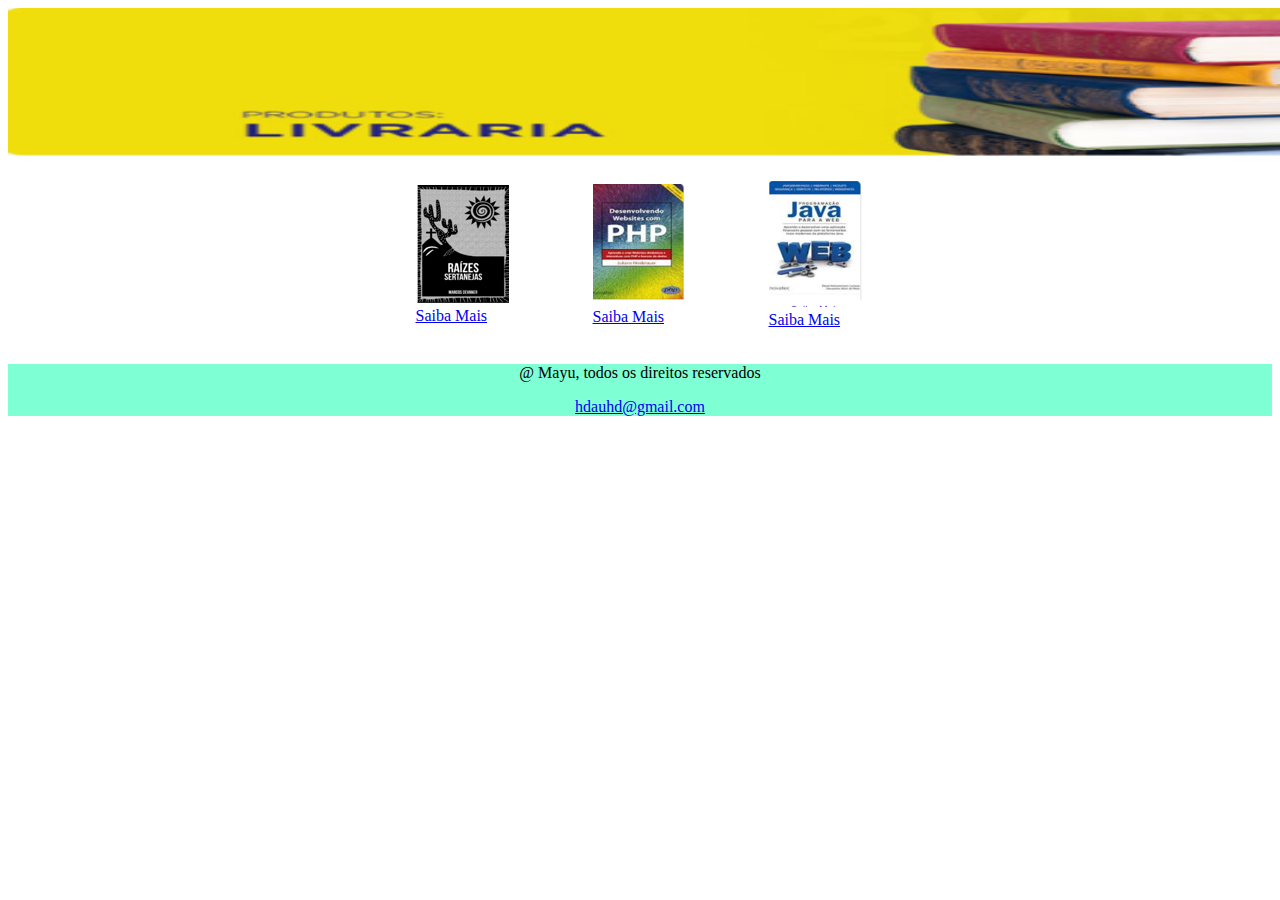
<file: aula_15_03/index.html>
<!DOCTYPE html>
<html lang="pt-br">
<head>
    <meta charset="UTF-8">
    <meta http-equiv="X-UA-Compatible" content="IE=edge">
    <meta name="viewport" content="width=device-width, initial-scale=1.0">
    <title>Livraria</title>
</head>
<body>
    <center>
    <section>
        <header>
            <img src="img/banner.PNG" width="1830" height="150">
        </header>
        <main>
            <table>
                <tr>
                    <td>
                        <figure>
                            <img src="img/livro1.PNG" alt="">
                            <figcaption> <a href="livro1.html">Saiba Mais</a></figcaption>
                        </figure>
                    </td>
                    <td>
                        <figure>
                            <img src="img/livro2.PNG" alt="">
                            <figcaption> <a href="#">Saiba Mais</a></figcaption>
                        </figure>
                    </td>
                    <td>
                        <figure>
                            <img src="img/livro3.PNG" alt="">
                            <figcaption> <a href="#">Saiba Mais</a></figcaption>
                        </figure>
                    </td>
                </tr>
            </table>
        </main>
        <footer style="background-color: aquamarine;">
            <p>@ Mayu, todos os direitos reservados</p>
            <a href="mailto: fiefje@gmail.com">hdauhd@gmail.com</a>
        </footer>
    </section>
    </center>
</body>
</html>
</file>
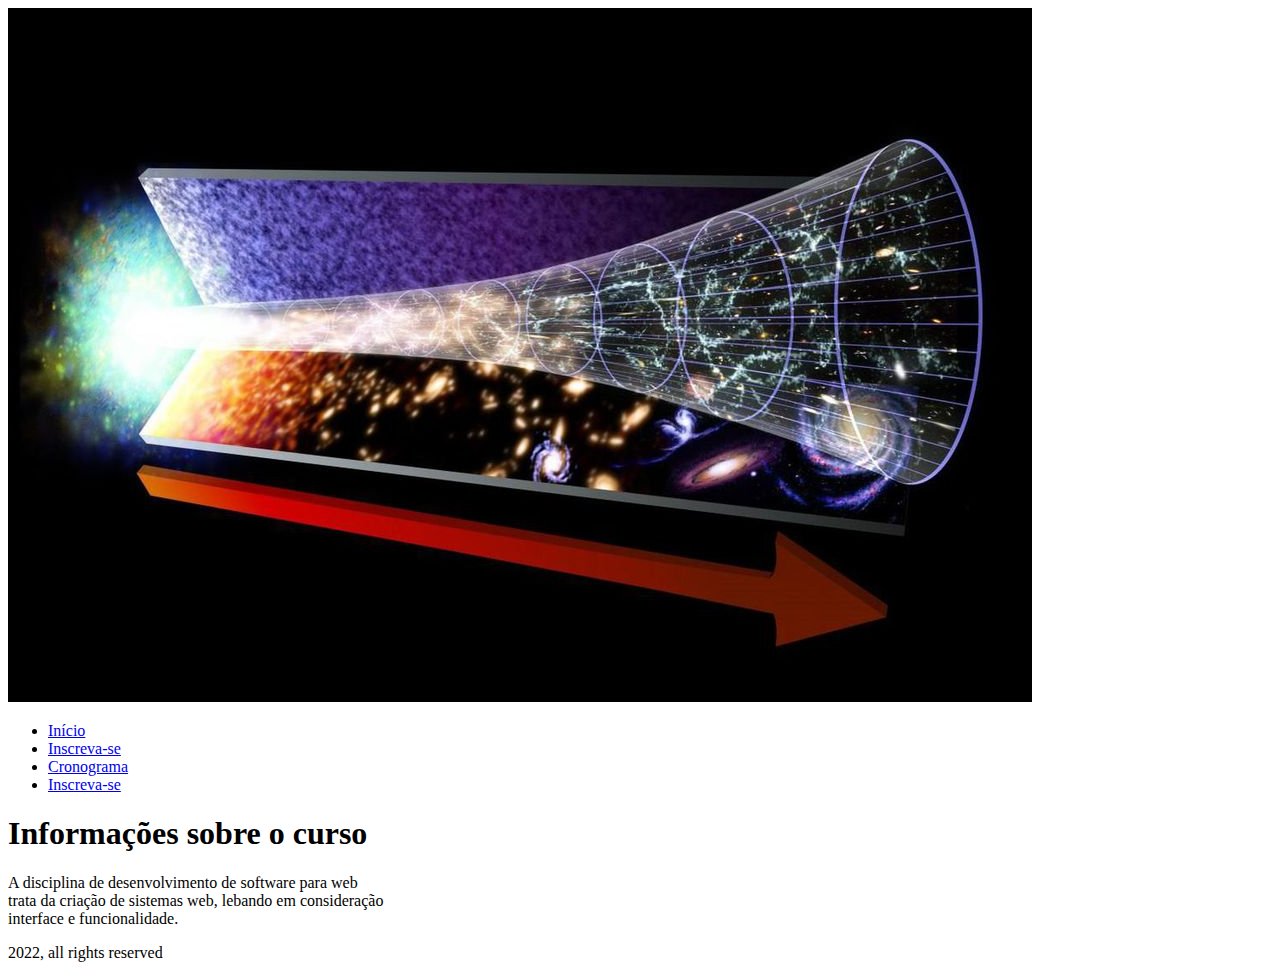
<file: aula_21_03/index.html>
<!DOCTYPE html>
<html lang="en">
<head>
    <meta charset="UTF-8">
    <meta http-equiv="X-UA-Compatible" content="IE=edge">
    <meta name="viewport" content="width=device-width, initial-scale=1.0">
    <title>Início</title>
</head>
<body>
    <section>
        <header>
            <img src="i358118.jpeg" alt="">
        </header>
        <nav>
            <ul>
                <li> <a href="index.html">Início</a></li>
                <li><a href="cadastro.html">Inscreva-se</a></li>
                <li><a href="cronograma.html">Cronograma</a></li>
                <li><a href="inscreva-se.html">Inscreva-se</a></li>
            </ul>
        </nav>
        <article>
            <h1>Informações sobre o curso</h1>
            <p style="width: 30%;">
                A disciplina de desenvolvimento de software para web trata da criação de sistemas web, lebando em consideração interface e funcionalidade.
            </p>
        </article>
        <footer>
            <p>2022, all rights reserved</p>
        </footer>
    </section>
</body>
</html>
</file>
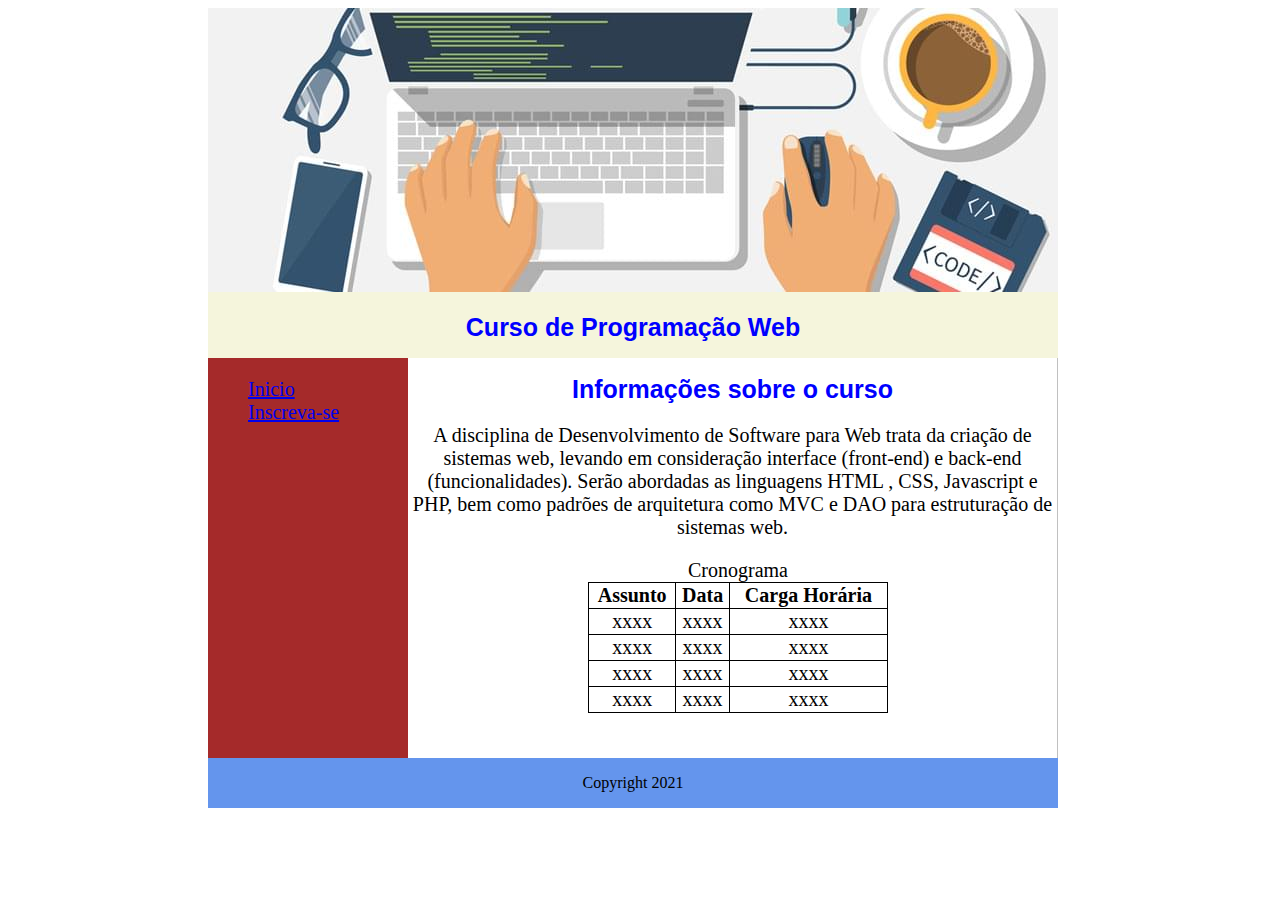
<file: aula_22_03/index.html>
<!DOCTYPE html>
<html lang="pt-br">

<head>
    <meta charset="UTF-8">
    <meta http-equiv="X-UA-Compatible" content="IE=edge">
    <meta name="viewport" content="width=device-width, initial-scale=1.0">
    <title>Aula 02</title>
    <link rel="stylesheet" type="text/css" href="css/css.css">
    <style>
        h1 {
            text-align: center;
            font-size: 25px;
            font-family: 'Franklin Gothic Medium', 'Arial Narrow', Arial, sans-serif;
            color: blue;
        }
    </style>
</head>

<body>

        <section>
            <header>
                <img src="baner.jpg">
                <h1>Curso de Programação Web</h1>
            </header>

                <nav id="coluna-1">
                    <ul id="menu-navegacao">
                        <li> <a href="index.html">Inicio</a></li>
                        <li> <a href="cadastro.html">Inscreva-se</a></li>
                    </ul>
                </nav>


            <article id="coluna-2">
                <h1>Informações sobre o curso</h1>
                <p>
                    A disciplina de Desenvolvimento de Software para Web trata da criação de sistemas web, levando em
                    consideração interface (front-end) e back-end (funcionalidades). Serão abordadas as linguagens HTML
                    , CSS, Javascript e PHP, bem como padrões de arquitetura como MVC e DAO para estruturação de
                    sistemas web.
                </p>
                <table class="estilo-tabela">
                    <caption>Cronograma</caption>
                    <tr>
                        <th>Assunto</th>
                        <th>Data</th>
                        <th>Carga Horária</th>
                    </tr>
                    <tr>
                        <td>xxxx</td>
                        <td>xxxx</td>
                        <td>xxxx</td>
                    </tr>
                    <tr>
                        <td>xxxx</td>
                        <td>xxxx</td>
                        <td>xxxx</td>
                    </tr>
                    <tr>
                        <td>xxxx</td>
                        <td>xxxx</td>
                        <td>xxxx</td>
                    </tr>
                    <tr>
                        <td>xxxx</td>
                        <td>xxxx</td>
                        <td>xxxx</td>
                    </tr>
                </table>

            </article>
            <footer class="rodape">
                <p>Copyright 2021</p>
            </footer>
        </section>

</body>

</html>
</file>
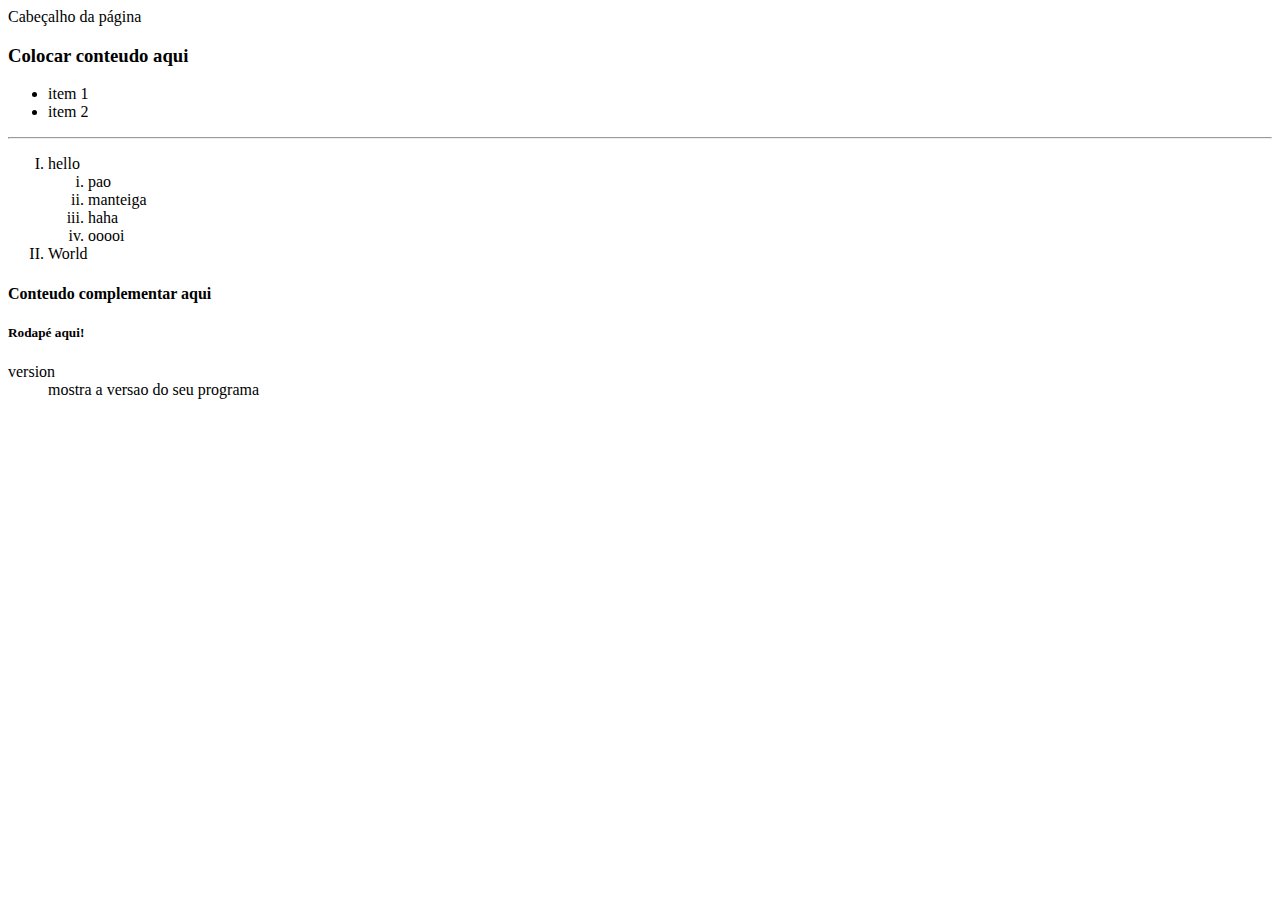
<file: aula_14_03/outro_arquivo.html>
<!DOCTYPE html>
<html>
    <head>
        <meta charset="utf-8">
    </head>
    <!--Comentarinhooo-->
    <body>
        <section>
            <header>Cabeçalho da página</header>
            <main>
                <article>
                    <h3>Colocar conteudo aqui</h3>
                </article>
                <ul>
                    <li>item 1</li>
                    <li>item 2</li>
                </ul>
                <hr>
                <ol type="I">
                    <li>hello</li>
                    <ol type="i">
                        <li>pao</li>
                        <li>manteiga</li>
                        <li>haha</li>
                        <li>ooooi</li>
                    </ol>
                    <li>World</li>
                </ol>
                <aside>
                    <h4>Conteudo complementar aqui</h4>
                </aside>
            </main>
            <footer>
                <h5>Rodapé aqui!</h5>
            </footer>
        </section>
        <dl>
            <dt>version</dt>
            <dd>mostra a versao do seu programa</dd>
            
        </dl>
    </body>
</html>
</file>
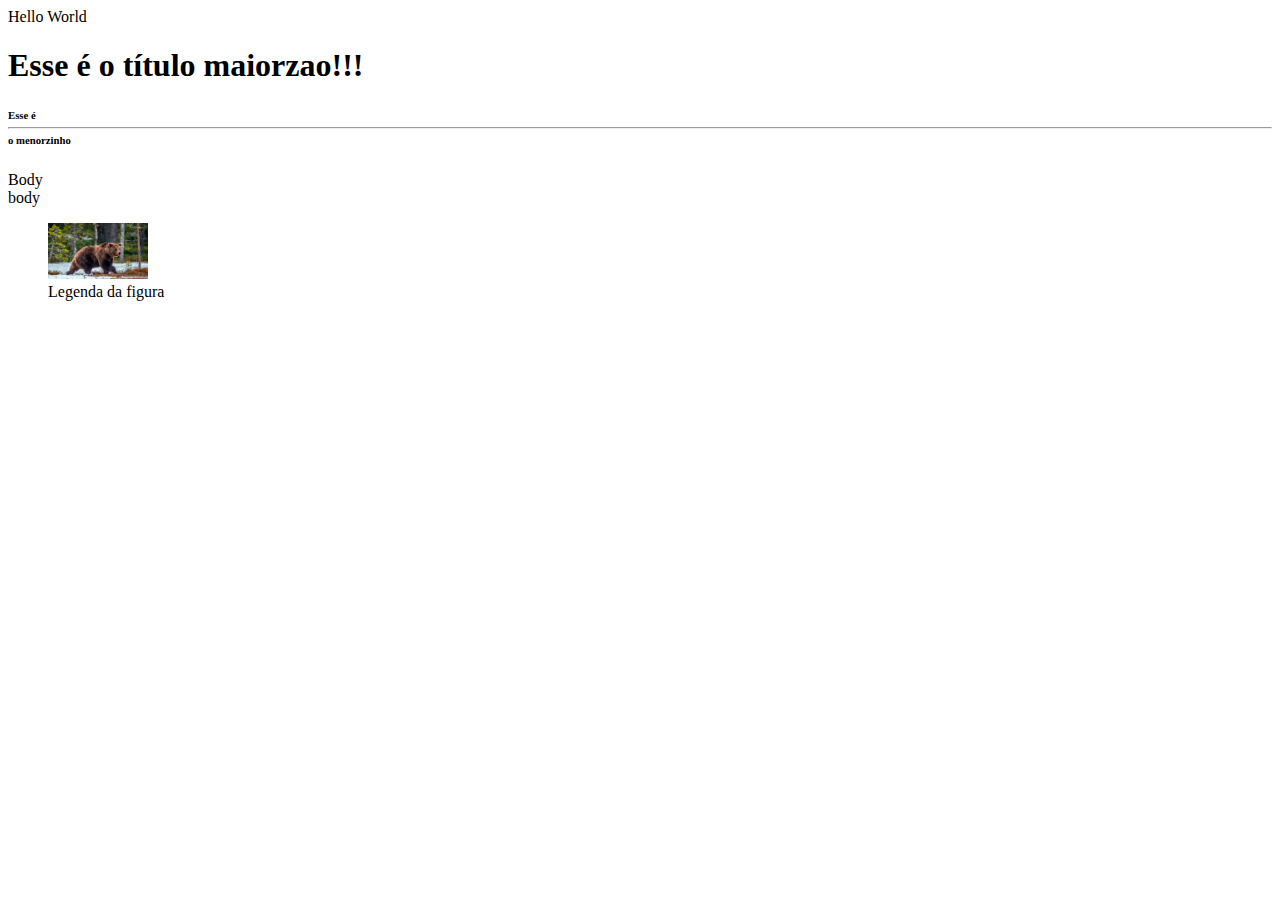
<file: aula_14_03/texto.html>
<!DOCTYPE html>
<html>
    <head>
        <meta charset="utf-8">
        <tittle> Hello World</tittle>
    </head>
    <!--Comentarinhooo-->
    <body>
        <h1>Esse é o título maiorzao!!!</h1>
        <h6>Esse é<hr> o menorzinho</h6>
        <p> Body <br> body</p>
        <figure>
            <img src="imagem2.png" alt="Urso" width="100">
            <figcaption>Legenda da figura</figcaption>
        </figure>
    </body>
</html>
</file>
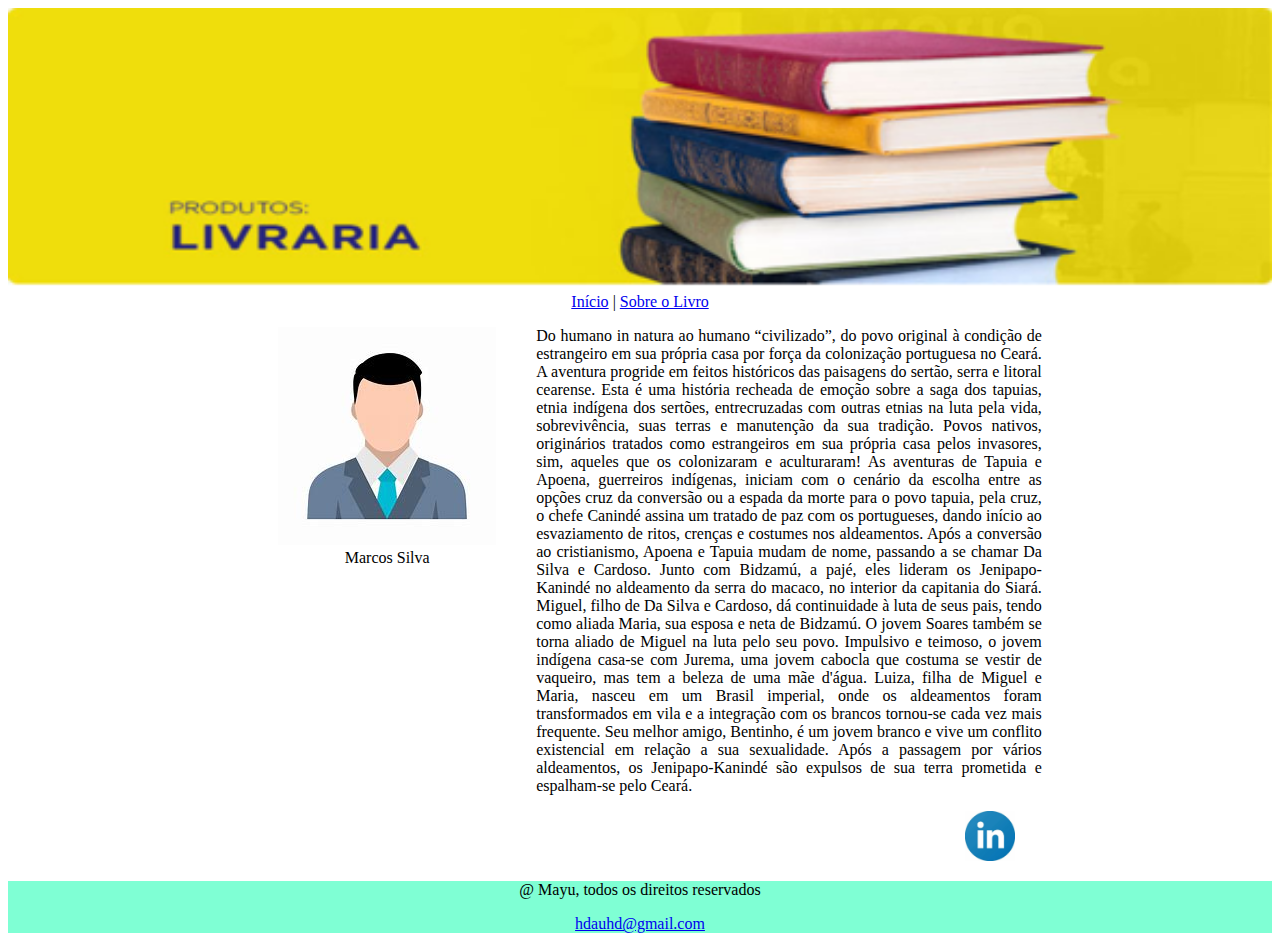
<file: aula_15_03/autor.html>
<!DOCTYPE html>
<html lang="pt-br">
<head>
    <meta charset="UTF-8">
    <meta http-equiv="X-UA-Compatible" content="IE=edge">
    <meta name="viewport" content="width=device-width, initial-scale=1.0">
    <title>Document</title>
</head>
<body>
    <center>
    <section>
        <header>
            <img src="img/banner.PNG" alt="" width="100%">
        </header>
        <nav><a href="index.html">Início</a> |
             <a href="livro1.html">Sobre o Livro</a></nav>
        <main style="display: flex; justify-content: center;">
            <figure>
                <img src="img/autor.jfif" alt="">
                <figcaption>Marcos Silva</figcaption>
            </figure>
            <p style="width: 40%; text-align: justify;">
                Do humano in natura ao humano “civilizado”, do povo original à condição de estrangeiro em sua própria casa por força da colonização portuguesa no Ceará. A aventura progride em feitos históricos das paisagens do sertão, serra e litoral cearense. Esta é uma história recheada de emoção sobre a saga dos tapuias, etnia indígena dos sertões, entrecruzadas com outras etnias na luta pela vida, sobrevivência, suas terras e manutenção da sua tradição. Povos nativos, originários tratados como estrangeiros em sua própria casa pelos invasores, sim, aqueles que os colonizaram e aculturaram! As aventuras de Tapuia e Apoena, guerreiros indígenas, iniciam com o cenário da escolha entre as opções cruz da conversão ou a espada da morte para o povo tapuia, pela cruz, o chefe Canindé assina um tratado de paz com os portugueses, dando início ao esvaziamento de ritos, crenças e costumes nos aldeamentos. Após a conversão ao cristianismo, Apoena e Tapuia mudam de nome, passando a se chamar Da Silva e Cardoso. Junto com Bidzamú, a pajé, eles lideram os Jenipapo-Kanindé no aldeamento da serra do macaco, no interior da capitania do Siará. Miguel, filho de Da Silva e Cardoso, dá continuidade à luta de seus pais, tendo como aliada Maria, sua esposa e neta de Bidzamú. O jovem Soares também se torna aliado de Miguel na luta pelo seu povo. Impulsivo e teimoso, o jovem indígena casa-se com Jurema, uma jovem cabocla que costuma se vestir de vaqueiro, mas tem a beleza de uma mãe d'água. Luiza, filha de Miguel e Maria, nasceu em um Brasil imperial, onde os aldeamentos foram transformados em vila e a integração com os brancos tornou-se cada vez mais frequente. Seu melhor amigo, Bentinho, é um jovem branco e vive um conflito existencial em relação a sua sexualidade. Após a passagem por vários aldeamentos, os Jenipapo-Kanindé são expulsos de sua terra prometida e espalham-se pelo Ceará.
            </p>

        </main>
        <a href="https://www.linkedin.com/in/marcos-devaner-do-nascimento-3a874b168/" target="blank">
        <img src="img/linkdedin.jfif" alt="" width="50px" height="50px" style="margin-left: 700px;">
    </a>
        <footer style="background-color: aquamarine;">
            <p>@ Mayu, todos os direitos reservados</p>
            <a href="mailto: fiefje@gmail.com">hdauhd@gmail.com</a>
        </footer>
    </section>
    </center>
</body>
</html>
</file>
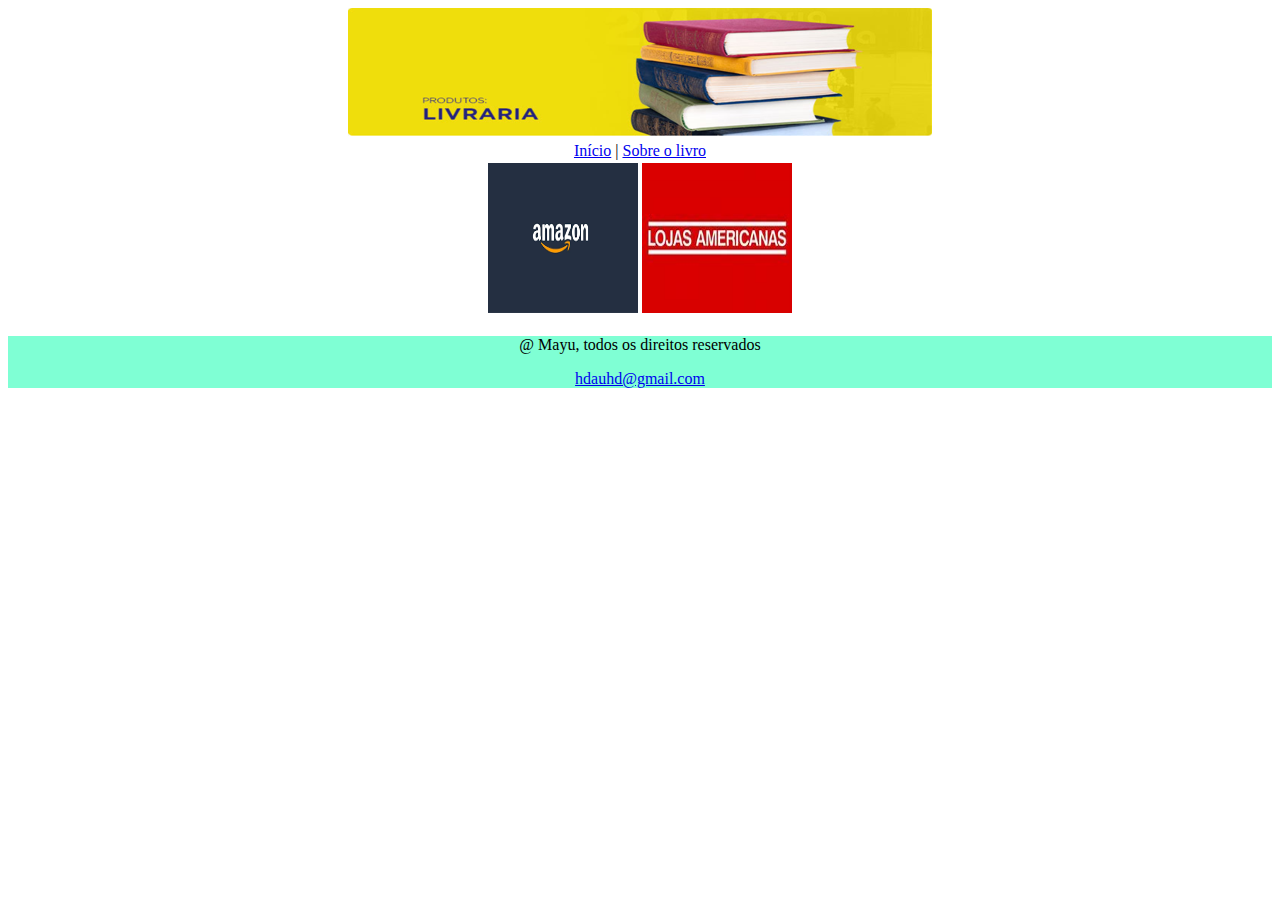
<file: aula_15_03/comprar.html>
<!DOCTYPE html>
<html lang="pt-br">
<head>
    <meta charset="UTF-8">
    <meta http-equiv="X-UA-Compatible" content="IE=edge">
    <meta name="viewport" content="width=device-width, initial-scale=1.0">
    <title>Document</title>
</head>
<body>
    <center>
    <section>
        <header>
            <img src="img/banner.PNG" alt="">
        </header>
        <nav><a href="index.html">Início</a> | <a href="livro1.html">Sobre o livro</a></nav></nav>
        <main>
            <table>
                <tr>
                    <td>
                        <a href="https://www.amazon.com.br/ref=nav_logo"><img src="img/amazon.png" alt="" width="150px" height="150px"></a>
                    </td>
                    <td>
                        <a href="https://www.americanas.com.br/"><img src="img/americanas.jfif" alt=""width="150px" height="150px"></a>
                    </td>
                </tr>
            </table>
        </main>
        <footer style="background-color: aquamarine;">
            <p>@ Mayu, todos os direitos reservados</p>
            <a href="mailto: fiefje@gmail.com">hdauhd@gmail.com</a>
        </footer>
    </section>
    </center>
</body>
</html>
</file>
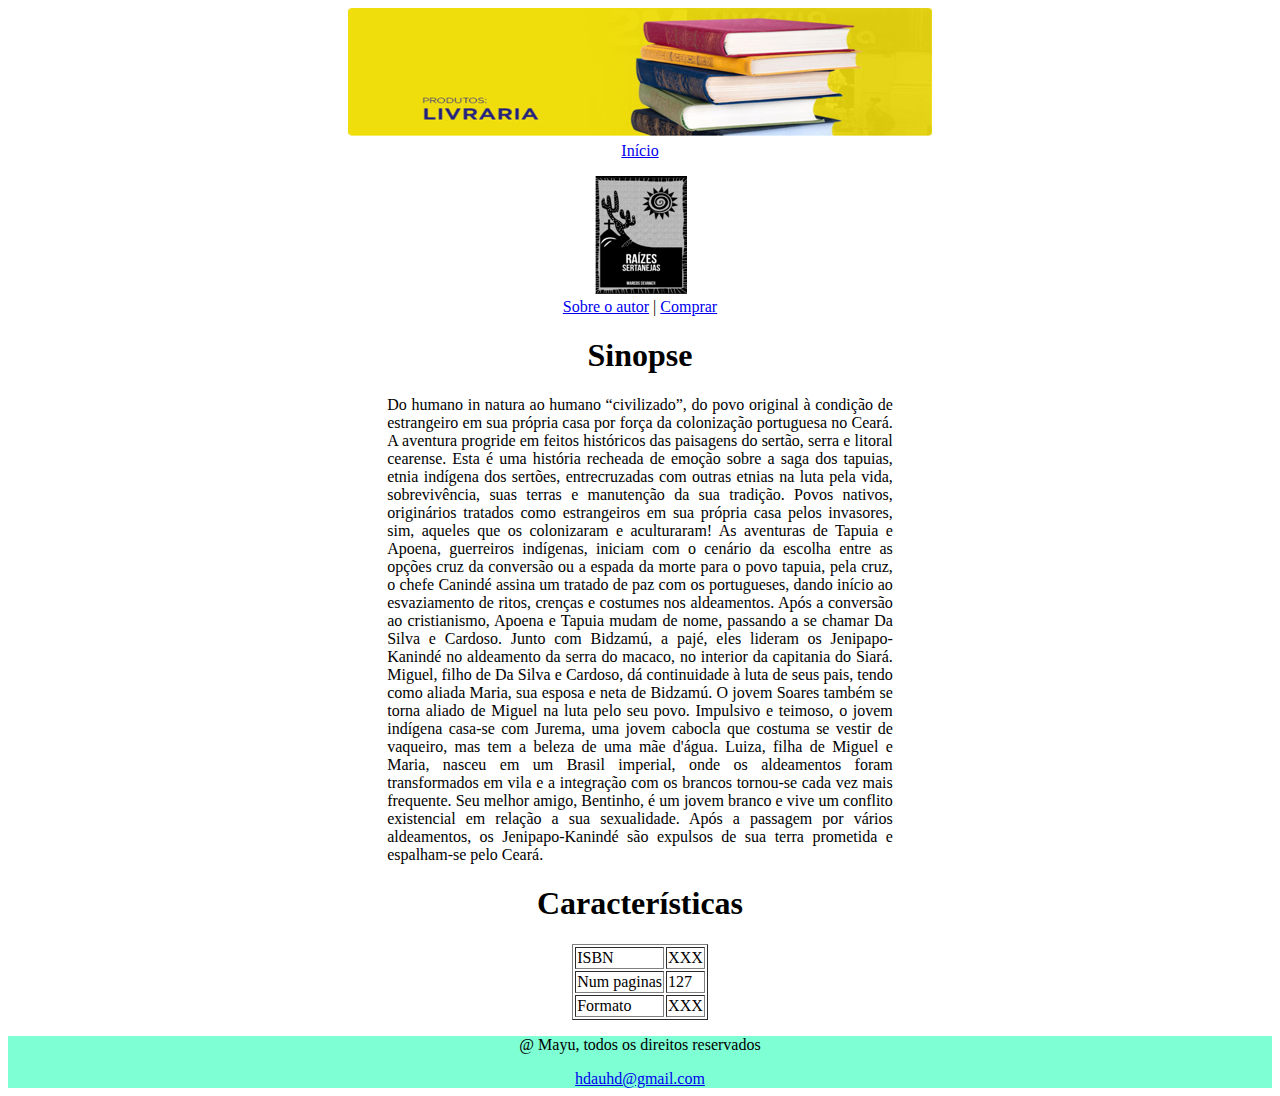
<file: aula_15_03/livro1.html>
<!DOCTYPE html>
<html lang="pt-br">
<head>
    <meta charset="UTF-8">
    <meta http-equiv="X-UA-Compatible" content="IE=edge">
    <meta name="viewport" content="width=device-width, initial-scale=1.0">
    <title>Document</title>
</head>
<body>
    <center>
    <section>
        <header>
            <img src="img/banner.PNG" alt="">
        </header>
        <nav><a href="index.html">Início</a>
        <main>
            <figure>
                <img src="img/livro1.PNG" alt="">
                <figcaption>
                    <nav>
                        <a href="autor.html">Sobre o autor</a> |
                        <a href="comprar.html">Comprar</a>
                    </nav>
                </figcaption>
            </figure>
            <article>
                <h1>Sinopse</h1>
                <p style="width: 40%; text-align: justify;">
                    Do humano in natura ao humano “civilizado”, do povo original à condição de estrangeiro em sua própria casa por força da colonização portuguesa no Ceará. A aventura progride em feitos históricos das paisagens do sertão, serra e litoral cearense. Esta é uma história recheada de emoção sobre a saga dos tapuias, etnia indígena dos sertões, entrecruzadas com outras etnias na luta pela vida, sobrevivência, suas terras e manutenção da sua tradição. Povos nativos, originários tratados como estrangeiros em sua própria casa pelos invasores, sim, aqueles que os colonizaram e aculturaram! As aventuras de Tapuia e Apoena, guerreiros indígenas, iniciam com o cenário da escolha entre as opções cruz da conversão ou a espada da morte para o povo tapuia, pela cruz, o chefe Canindé assina um tratado de paz com os portugueses, dando início ao esvaziamento de ritos, crenças e costumes nos aldeamentos. Após a conversão ao cristianismo, Apoena e Tapuia mudam de nome, passando a se chamar Da Silva e Cardoso. Junto com Bidzamú, a pajé, eles lideram os Jenipapo-Kanindé no aldeamento da serra do macaco, no interior da capitania do Siará. Miguel, filho de Da Silva e Cardoso, dá continuidade à luta de seus pais, tendo como aliada Maria, sua esposa e neta de Bidzamú. O jovem Soares também se torna aliado de Miguel na luta pelo seu povo. Impulsivo e teimoso, o jovem indígena casa-se com Jurema, uma jovem cabocla que costuma se vestir de vaqueiro, mas tem a beleza de uma mãe d'água. Luiza, filha de Miguel e Maria, nasceu em um Brasil imperial, onde os aldeamentos foram transformados em vila e a integração com os brancos tornou-se cada vez mais frequente. Seu melhor amigo, Bentinho, é um jovem branco e vive um conflito existencial em relação a sua sexualidade. Após a passagem por vários aldeamentos, os Jenipapo-Kanindé são expulsos de sua terra prometida e espalham-se pelo Ceará.
                </p>
                <h1>Características</h1>
                <table border="solid">
                    <tr>
                        <td>ISBN</td>
                        <td>XXX</td>
                    </tr>
                    <tr>
                        <td>Num paginas</td>
                        <td>127</td>
                    </tr>
                    <tr>
                        <td>Formato</td>
                        <td>XXX</td>
                    </tr>
                </table>
            </article>
        </main>
        <footer style="background-color: aquamarine;">
            <p>@ Mayu, todos os direitos reservados</p>
            <a href="mailto: fiefje@gmail.com">hdauhd@gmail.com</a>
        </footer>
    </section>
    </center>
</body>
</html>
</file>
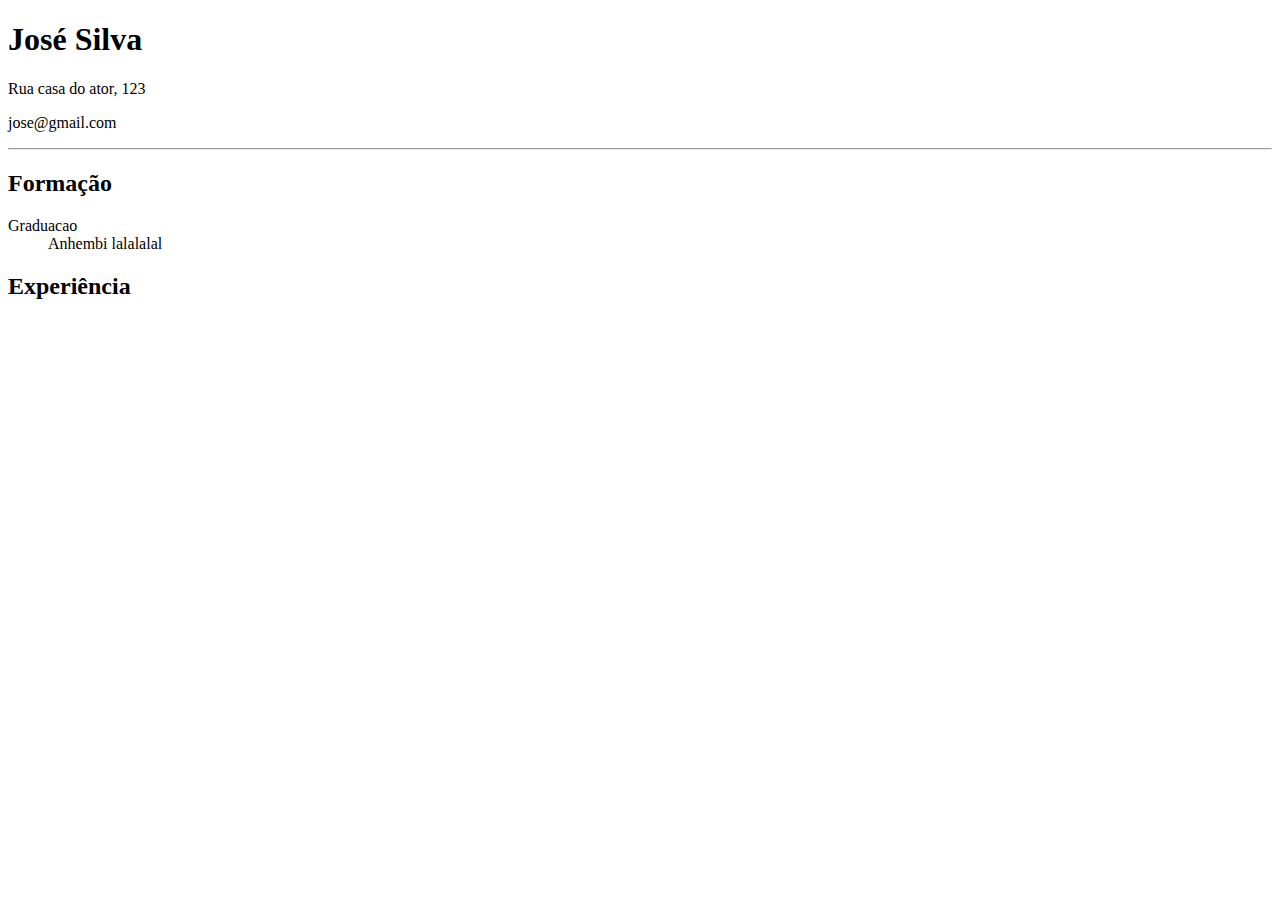
<file: aula_21_03/curriculo.html>
<!DOCTYPE html>
<html >
<head>
    <meta charset="UTF-8">
    <title>Currículo</title>
</head>

<body>
    <h1>José Silva</h1>    
    <p>Rua casa do ator, 123 </p>
    <p>jose@gmail.com</p>

    <hr>

    <h2>Formação</h2>
    <dl>
        <dt>Graduacao</dt>
        <dd>Anhembi lalalalal</dd>
    </dl>

    <h2>Experiência</h2>
    
</body>
</html>
</file>
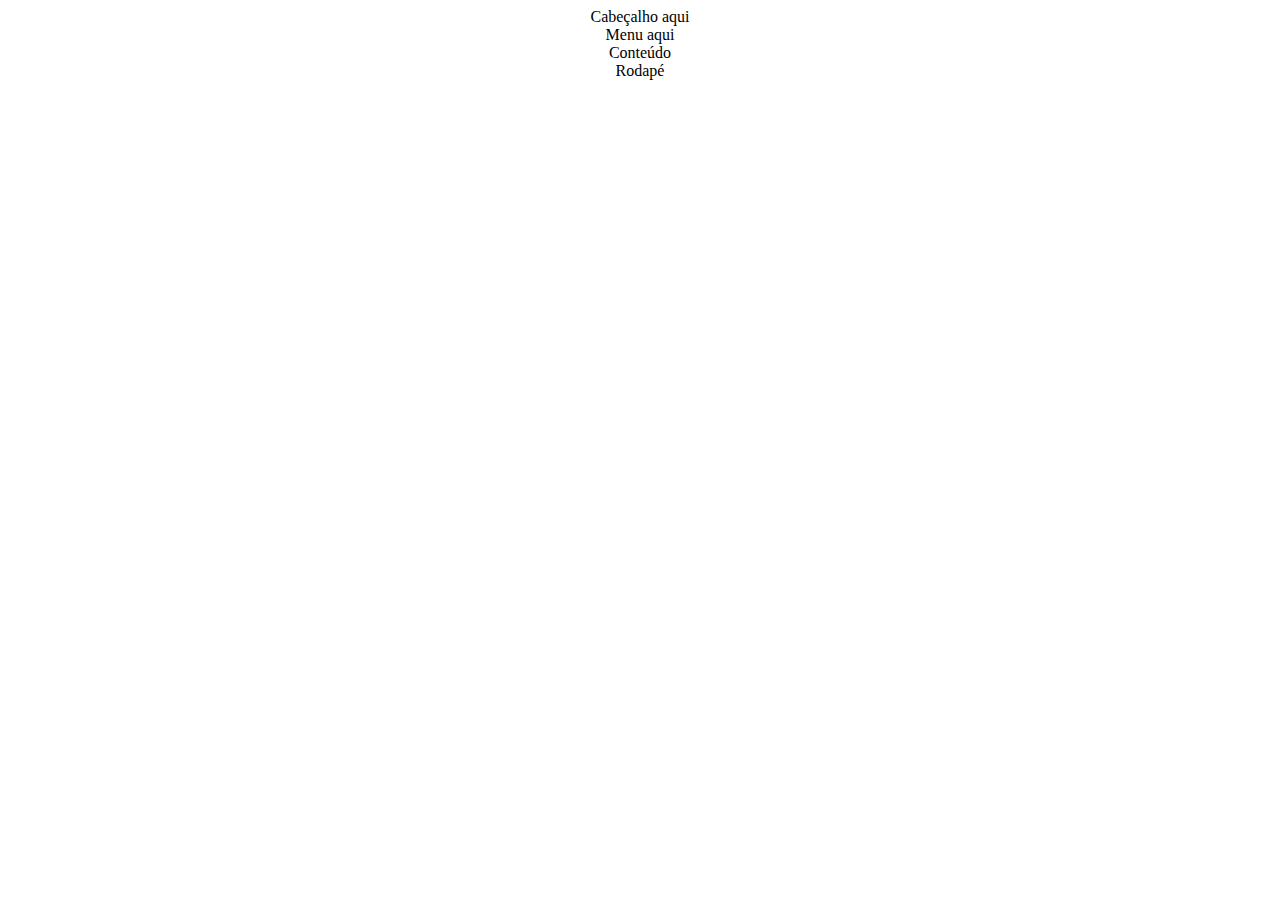
<file: aula_21_03/exemplo_layout.html>
<!DOCTYPE html>
<html lang="en">
<head>
    <meta charset="UTF-8">
    <meta http-equiv="X-UA-Compatible" content="IE=edge">
    <meta name="viewport" content="width=device-width, initial-scale=1.0">
    <title>Layout</title>
</head>
<body>
    <center>
        <section>
            <header>
                Cabeçalho aqui
            </header>
            <section>
                Menu aqui
            </section>
            <article>
                Conteúdo
            </article>
            <footer>
                Rodapé
            </footer>
        </section>
    </center>
</body>
</html>
</file>
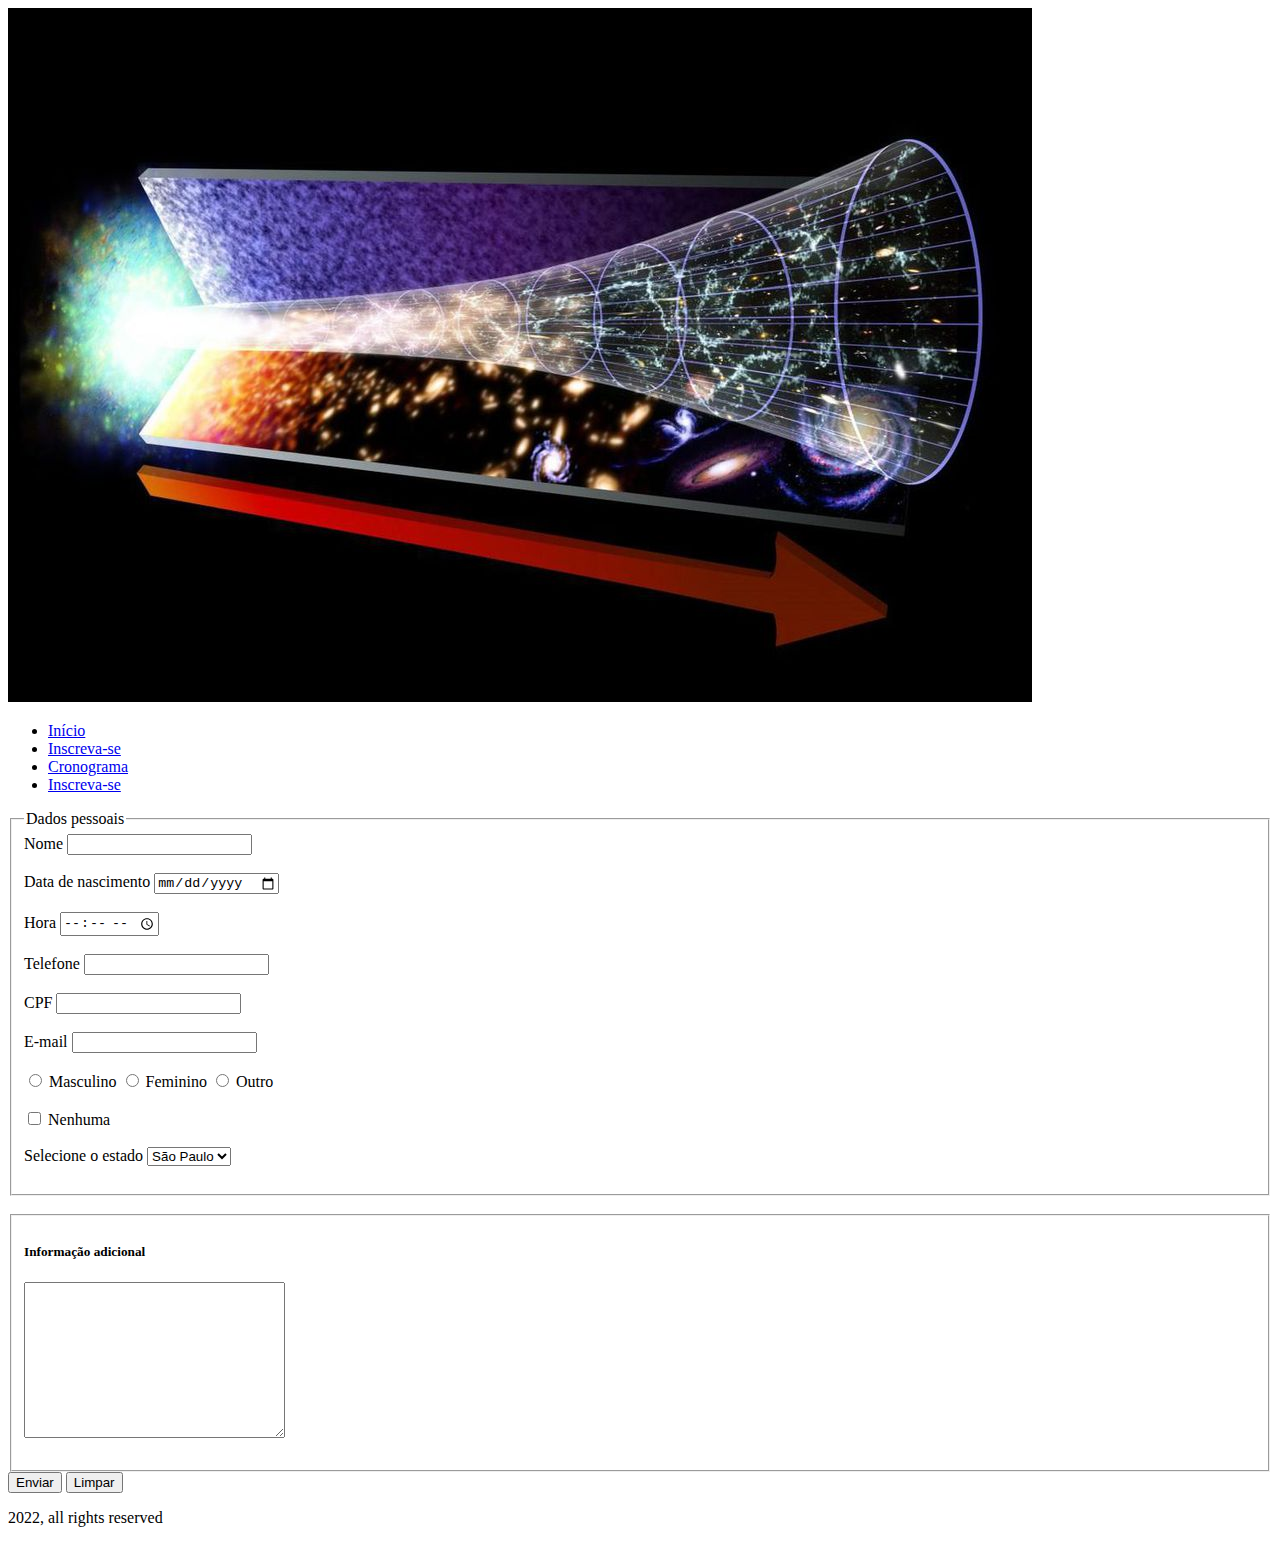
<file: aula_21_03/inscreva-se.html>
<!DOCTYPE html>
<html lang="pt-br">
<head>
    <meta charset="UTF-8">
    <meta http-equiv="X-UA-Compatible" content="IE=edge">
    <meta name="viewport" content="width=device-width, initial-scale=1.0">
    <title>Inscrição</title>
</head>
<body>
    <section>
        <header>
            <img src="i358118.jpeg" alt="">
        </header>
        <nav>
            <ul>
                <li> <a href="index.html">Início</a></li>
                <li><a href="cadastro.html">Inscreva-se</a></li>
                <li><a href="cronograma.html">Cronograma</a></li>
                <li><a href="inscreva-se.html">Inscreva-se</a></li>
            </ul>
        </nav>
        <form action="sucesso.html">
            <fieldset>
                <legend>Dados pessoais</legend>
                <label for="nome">Nome</label>
                <input type="text" name="nome" id="nome"><br><br>
                <label for="nasc" min=2000-01-01 max=2070-01-01>Data de nascimento</label>
                <input type="date" name="nasc" id="nasc"><br><br>
                <label for="hora">Hora</label>
                <input type="time" name="hora" id="hora"><br><br>
                <label for="tel">Telefone</label>
                <input type="number" name="tel" id="tel"><br><br>
                <label for="cpf">CPF</label>
                <input type="number" name="cpf" id="cpf"><br><br>
                <label for="email">E-mail</label>
                <input type="text" name="email" id="email"><br><br>

                <input type="radio" name="genero" id="masculino">
                <label for="masculino">Masculino</label>
                <input type="radio" name="genero" id="feminino">
                <label for="feminino">Feminino</label>
                <input type="radio" name="genero" id="outro">
                <label for="outro">Outro</label><br><br>

                <input type="checkbox" value="nenhuma" name="deficiência">
                <label for="deficiência">Nenhuma</label><br><br>

                <label for="estado">Selecione o estado</label>
                <select name="estado" id="estado">
                    <option value="São Paulo">São Paulo</option>
                    <option value="Ceará">Ceará</option>
                    <option value="Paraná">Paraná</option>
                    <option value="Goiás">Goiás</option>
                </select><br><br>

            </fieldset><br>
            <fieldset>
                <label for="info"><h5>Informação adicional</h5></label>
                <textarea name="info" id="info" cols="30" rows="10"></textarea><br><br>
            </fieldset>
            <button type="submit">Enviar</button>
            <button type="reset">Limpar</button>
        </form>
        <footer>
            <p>2022, all rights reserved</p>
        </footer>
    </section>
</body>
</html>
</file>
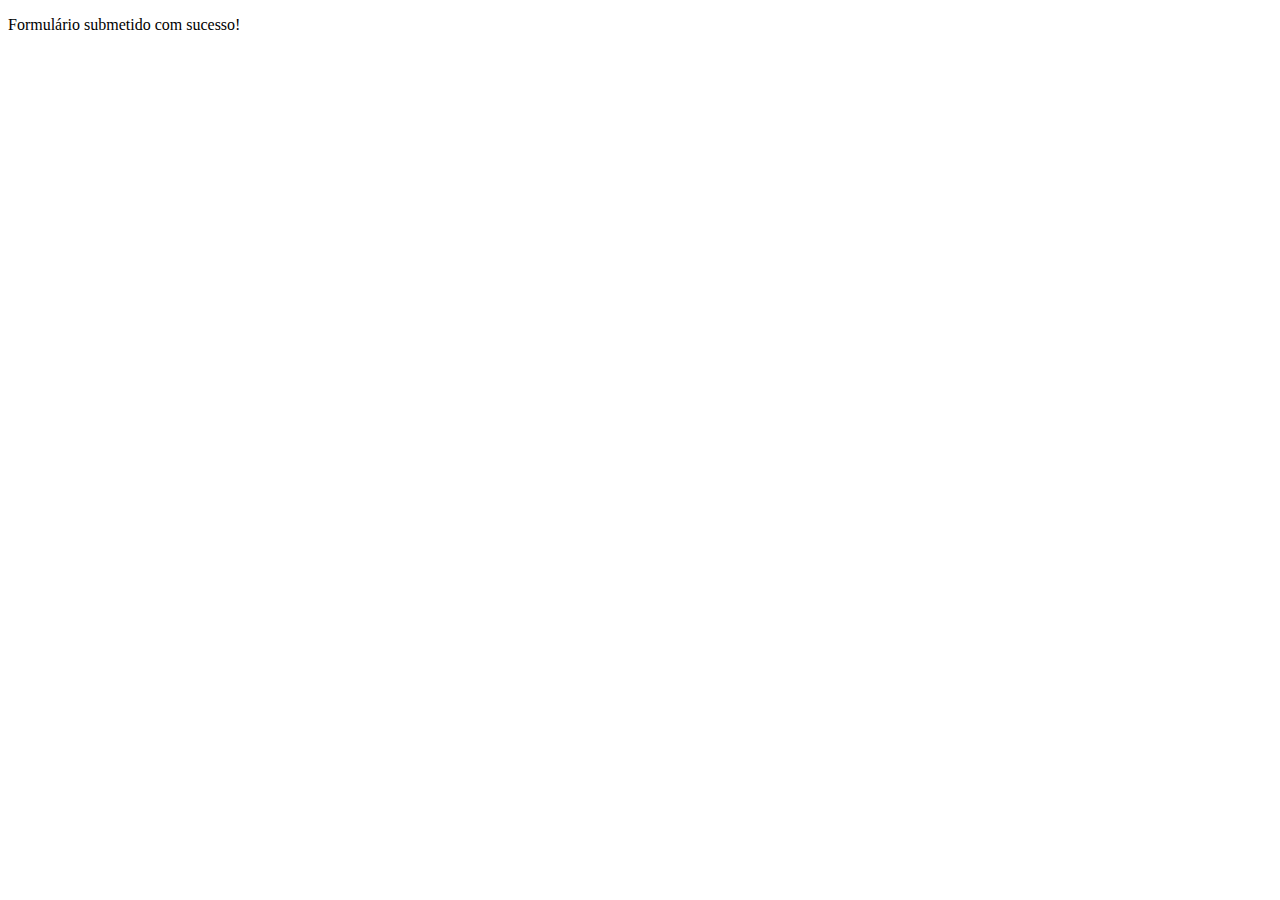
<file: aula_21_03/sucesso.html>
<!DOCTYPE html>
<html lang="en">
<head>
    <meta charset="UTF-8">
    <meta http-equiv="X-UA-Compatible" content="IE=edge">
    <meta name="viewport" content="width=device-width, initial-scale=1.0">
    <title>Sucesso!</title>
</head>
<body>
    <p>Formulário submetido com sucesso!</p>
</body>
</html>
</file>
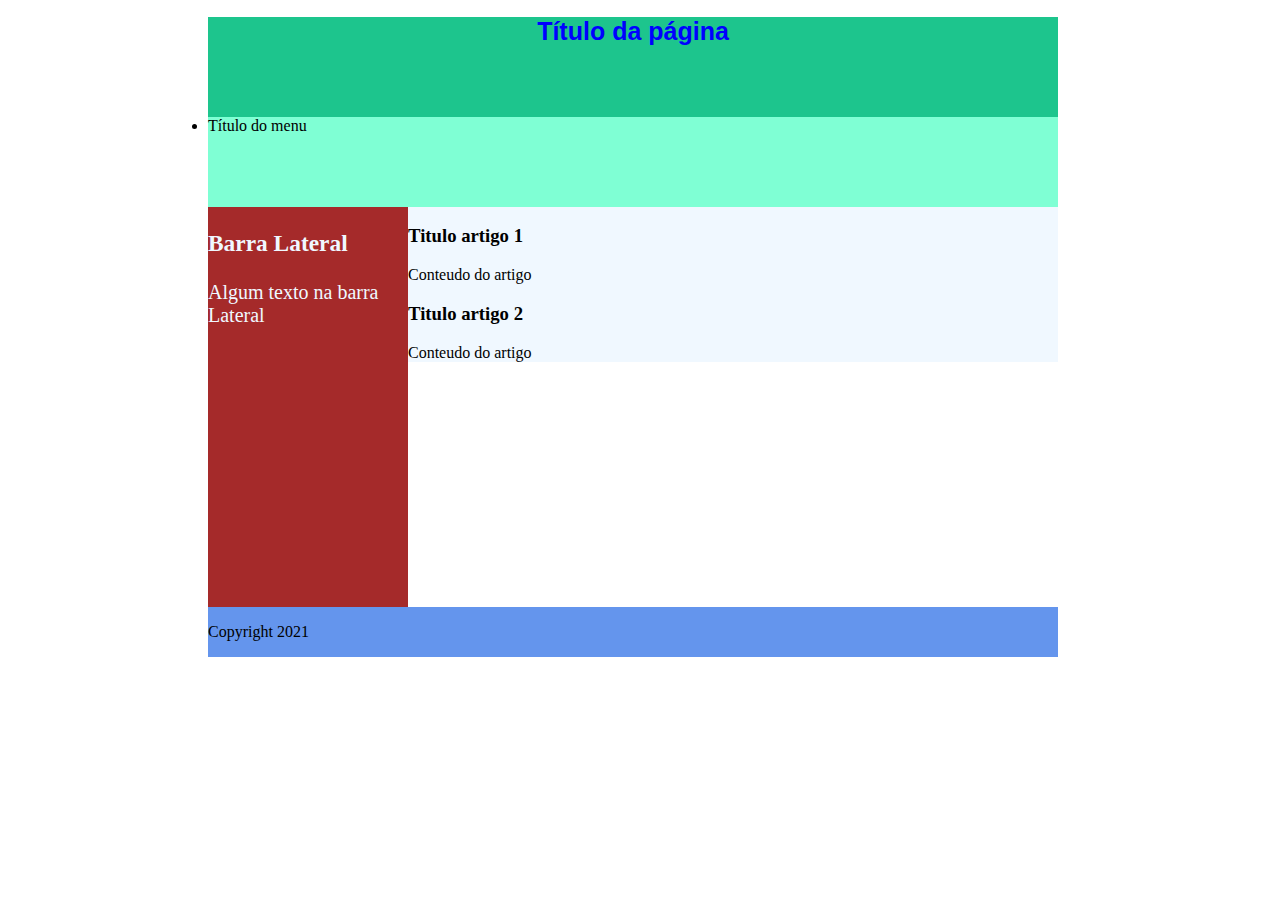
<file: aula_22_03/pagina.html>
<!DOCTYPE html>
<html lang="pt-br">
<head>
    <meta charset="UTF-8">
    <meta http-equiv="X-UA-Compatible" content="IE=edge">
    <meta name="viewport" content="width=device-width, initial-scale=1.0">
    <title>Pagina de exercício</title>
    <link rel="stylesheet" type="text/css" href="css/pagina.css">
</head>
<body>
    <section>
        <header>
            <h1>Título da página</h1>
        </header>
        <article id="subtitulo">
            <li>Título do menu</li>
        </article>
        <nav id="coluna-1">
            <h3>Barra Lateral</h3>
            <p>Algum texto na barra Lateral</p>
        </nav>
        <article id="artigo-1">
            <h3>Titulo artigo 1</h3>
            <p> Conteudo do artigo</p>
        </article>
        <article id="artigo-2">
            <h3>Titulo artigo 2</h3>
            <p> Conteudo do artigo</p>
        </article>
        <footer class="rodape">
            <p>Copyright 2021</p>
        </footer>
    </section>
</body>
</html>
</file>
<file: aula_22_03/css/css.css>
section {
    width: 850px;
    background-color: aliceblue;
    text-align: center;
    margin-left: 200px;
    padding-bottom: 20px;
}

header {
    width: 850px;
    height: 350px;
    background-color: beige;
    float: left;
}
#coluna-1 {
    float: left;
    width: 200px;
    text-align: left;
    font-size: 20px;
    height: 400px;
    background-color: brown;
    color: aliceblue;
}
#menu-navegacao {
    list-style: none;
}

#coluna-2 {
    text-align: center;
    font-size: 20px;
    width: 649px;
    height: 400px;
    border-right: 1px solid silver;
    float: left;
}

.rodape {
    width: 850px;
    height: 50px;
    float: left;
    background-color: cornflowerblue;
}

.estilo-tabela {
    border-collapse: collapse;
    margin-left: 180px;
    width: 300px;
}

.estilo-tabela td,th {
    border: 1px solid;
}
</file>
<file: aula_22_03/css/pagina.css>
section {
    width: 850px;
    background-color: aliceblue;
    text-align: left;
    margin-left: 200px;
    height: auto;
}

header {
    width: 850px;
    height: 100px;
    background-color: rgb(29, 197, 141);
}

#subtitulo {
    width: 850px;
    height: 90px;
    background-color: aquamarine;
}

h1 {
    text-align: center;
    font-size: 25px;
    font-family: 'Franklin Gothic Medium', 'Arial Narrow', Arial, sans-serif;
    color: blue;
}

#coluna-1 {
    float: left;
    width: 200px;
    text-align: left;
    font-size: 20px;
    height: 400px;
    background-color: brown;
    color: aliceblue;
}

.rodape {
    width: 850px;
    height: 50px;
    float: left;
    background-color: cornflowerblue;
}
</file>
